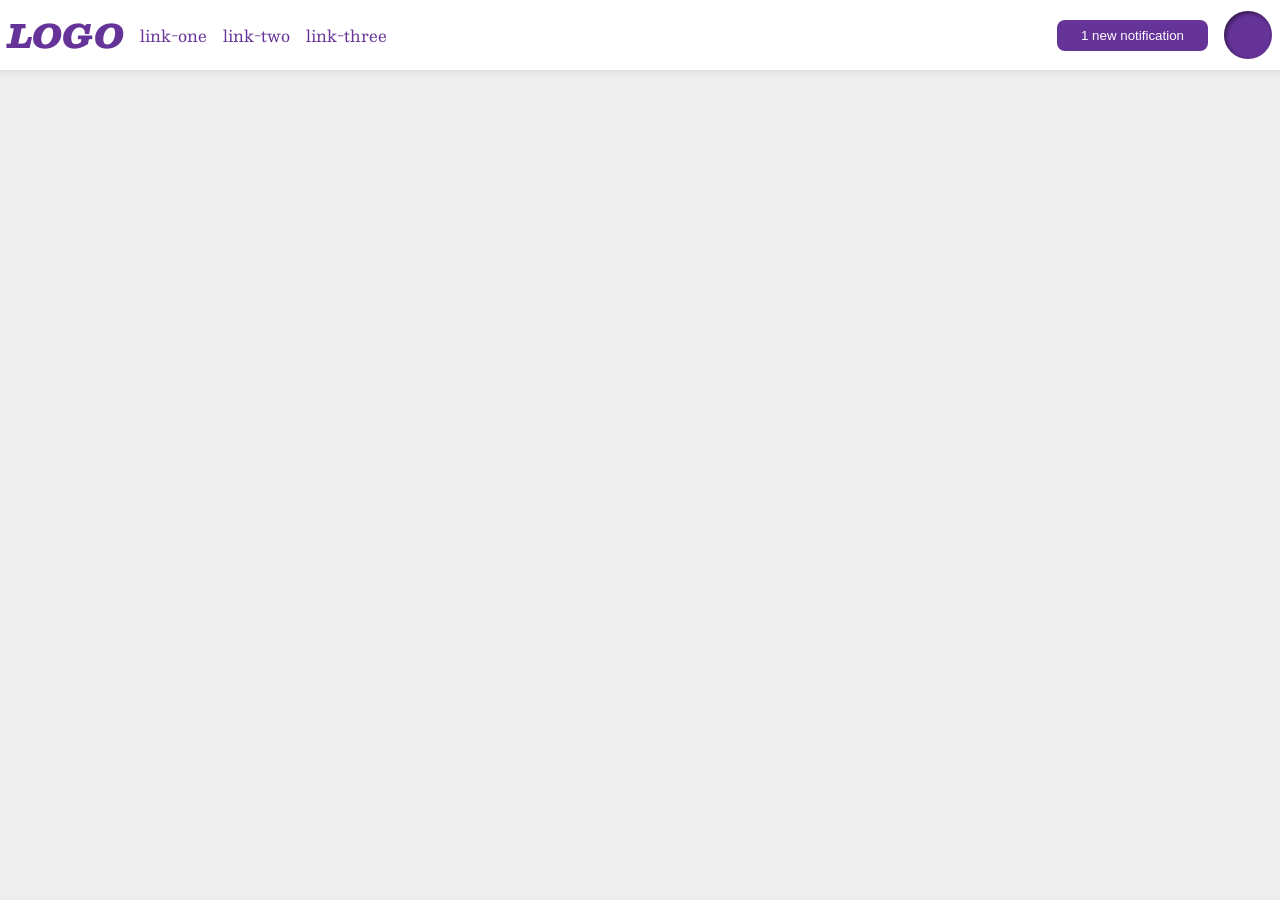
<file: foundations/flex/03-flex-header-2/index.html>
<!DOCTYPE html>
  <html lang="en">
    <head>
      <meta charset="UTF-8">
      <meta http-equiv="X-UA-Compatible" content="IE=edge">
      <meta name="viewport" content="width=device-width, initial-scale=1.0">
      <title>Flex Header 2</title>
      <link rel="stylesheet" href="style.css">
    </head>
    <body>
      <div class="header">
        <div class="left">
        <div class="logo">
          LOGO
        </div>
        <ul class="links">
          <li><a href="https://google.com">link-one</a></li>
          <li><a href="https://google.com">link-two</a></li>
          <li><a href="https://google.com">link-three</a></li>
        </ul>
      </div>
      <div class="right">
        <button class="notifications">
        1 new notification
        </button>
        <div class="profile-image"></div>
      </div>
    </div>
  </body>
</html>
</file>
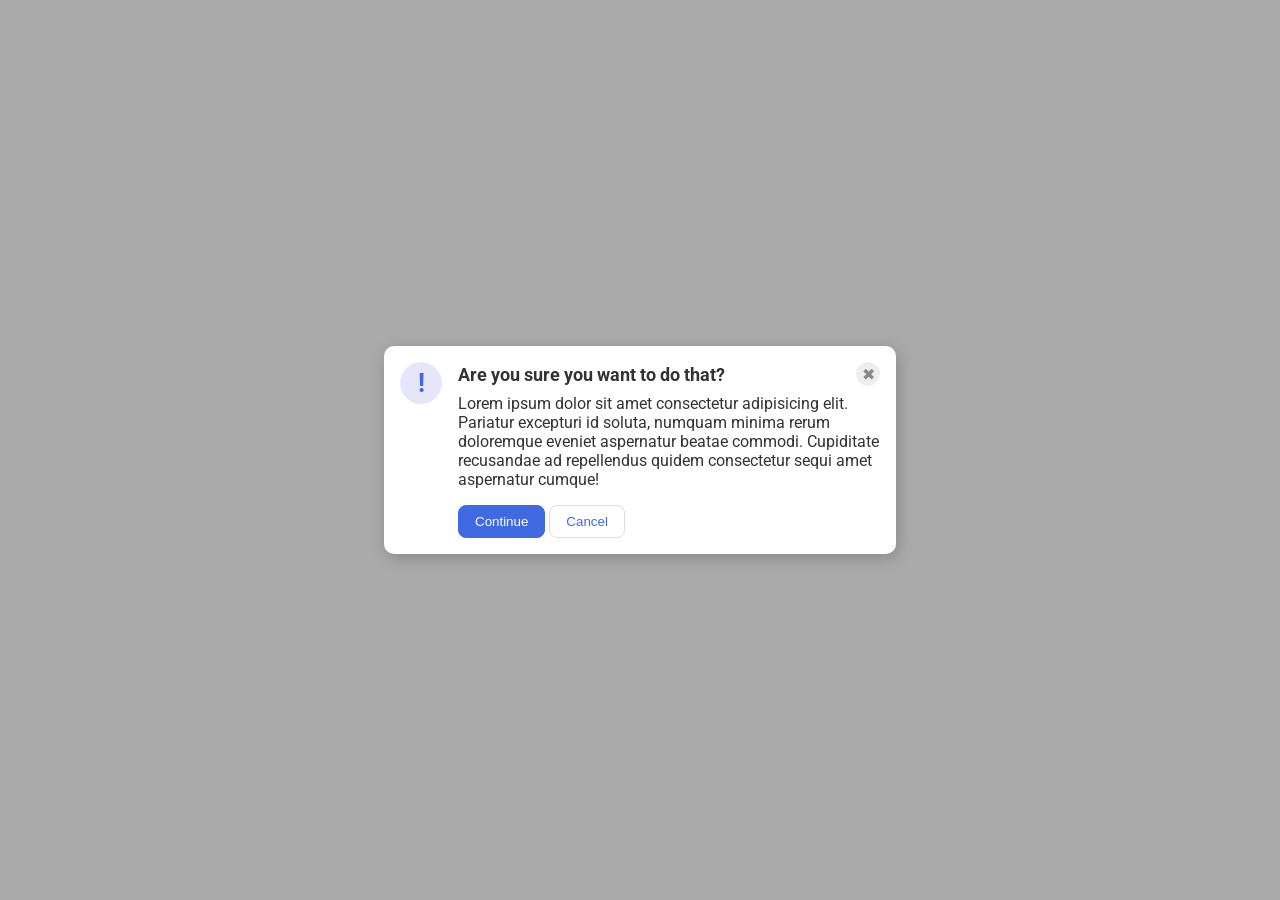
<file: foundations/flex/05-flex-modal/index.html>
<!DOCTYPE html>
<html lang="en">
  <head>
    <meta charset="UTF-8">
    <meta http-equiv="X-UA-Compatible" content="IE=edge">
    <meta name="viewport" content="width=device-width, initial-scale=1.0">
    <link rel="stylesheet" href="style.css">
    <title>Modal</title>
  </head>
  <body>
    <div class="modal">
      <div class="icon">!</div>
      <div class="container">
        <div class="header">Are you sure you want to do that?
         <button class="close-button">✖</button>
        </div>
        <div class="text">Lorem ipsum dolor sit amet consectetur adipisicing elit. Pariatur excepturi id soluta, numquam minima rerum doloremque eveniet aspernatur beatae commodi. Cupiditate recusandae ad repellendus quidem consectetur sequi amet aspernatur cumque!</div>
        <button class="continue">Continue</button>
        <button class="cancel">Cancel</button>
      </div>
    </div>
  </body>
</html>
</file>
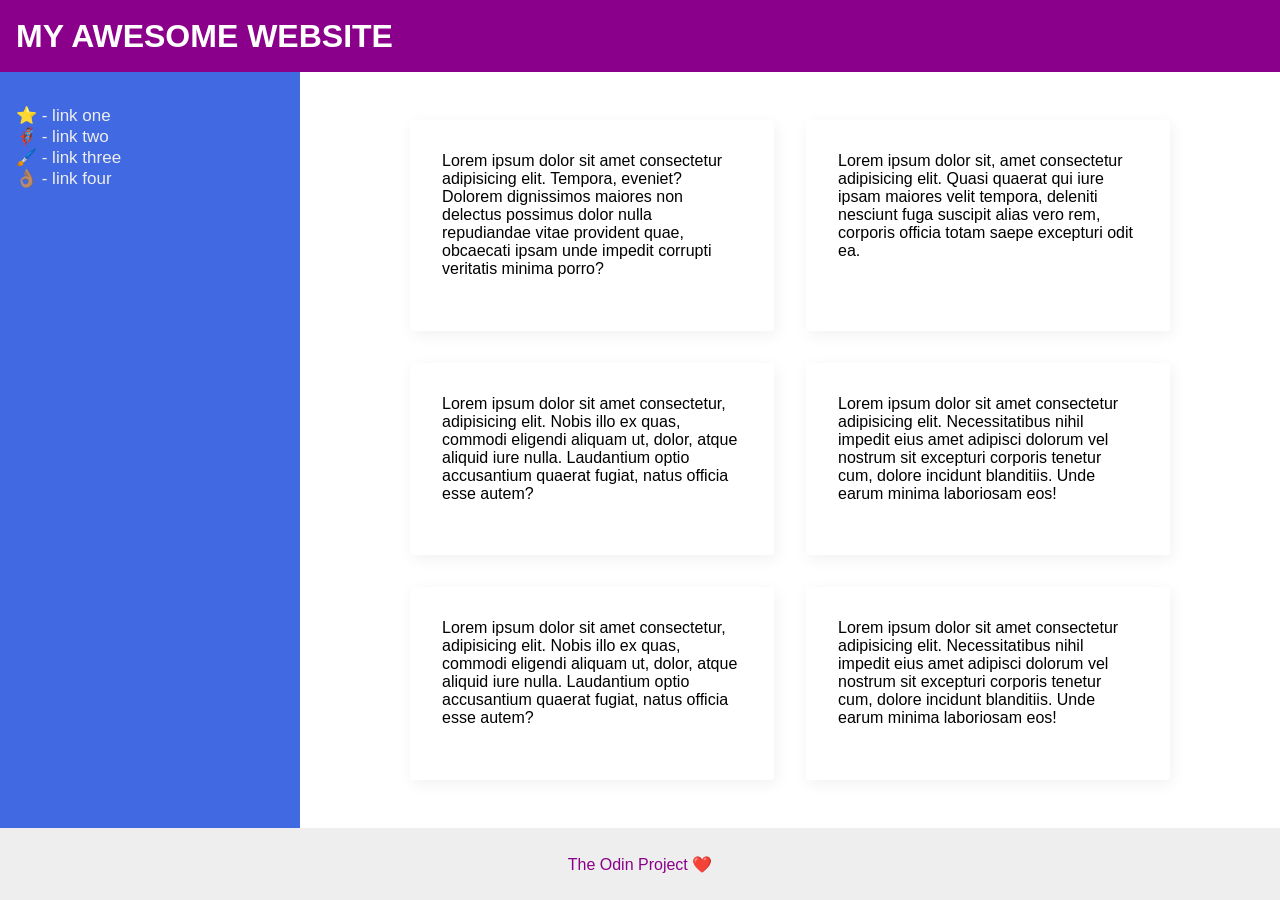
<file: foundations/flex/07-flex-layout-2/index.html>
<!DOCTYPE html>
<html lang="en">
  <head>
    <meta charset="UTF-8">
    <meta http-equiv="X-UA-Compatible" content="IE=edge">
    <meta name="viewport" content="width=device-width, initial-scale=1.0">
    <title>The Holy Grail</title>
    <link rel="stylesheet" href="style.css">
  </head>
  <body>
    <div class="header">
      MY AWESOME WEBSITE
    </div>

    <div class="main">
    
      <div class="sidebar">
        <ul>
          <li><a href="#">⭐ - link one</a></li>
          <li><a href="#">🦸🏽‍♂️ - link two</a></li>
          <li><a href="#">🖌️ - link three</a></li>
          <li><a href="#">👌🏽 - link four</a></li>
        </ul>
      </div>

      <div class="content">
        <div class="card">Lorem ipsum dolor sit amet consectetur adipisicing elit. Tempora, eveniet? Dolorem dignissimos maiores non delectus possimus dolor nulla repudiandae vitae provident quae, obcaecati ipsam unde impedit corrupti veritatis minima porro?</div>
        <div class="card">Lorem ipsum dolor sit, amet consectetur adipisicing elit. Quasi quaerat qui iure ipsam maiores velit tempora, deleniti nesciunt fuga suscipit alias vero rem, corporis officia totam saepe excepturi odit ea.</div>
        <div class="card">Lorem ipsum dolor sit amet consectetur, adipisicing elit. Nobis illo ex quas, commodi eligendi aliquam ut, dolor, atque aliquid iure nulla. Laudantium optio accusantium quaerat fugiat, natus officia esse autem?</div>
        <div class="card">Lorem ipsum dolor sit amet consectetur adipisicing elit. Necessitatibus nihil impedit eius amet adipisci dolorum vel nostrum sit excepturi corporis tenetur cum, dolore incidunt blanditiis. Unde earum minima laboriosam eos!</div>
        <div class="card">Lorem ipsum dolor sit amet consectetur, adipisicing elit. Nobis illo ex quas, commodi eligendi aliquam ut, dolor, atque aliquid iure nulla. Laudantium optio accusantium quaerat fugiat, natus officia esse autem?</div>
        <div class="card">Lorem ipsum dolor sit amet consectetur adipisicing elit. Necessitatibus nihil impedit eius amet adipisci dolorum vel nostrum sit excepturi corporis tenetur cum, dolore incidunt blanditiis. Unde earum minima laboriosam eos!</div>
      </div>
    </div>
    
    <div class="footer">
      The Odin Project ❤️
    </div>
  </body>
</html>
</file>
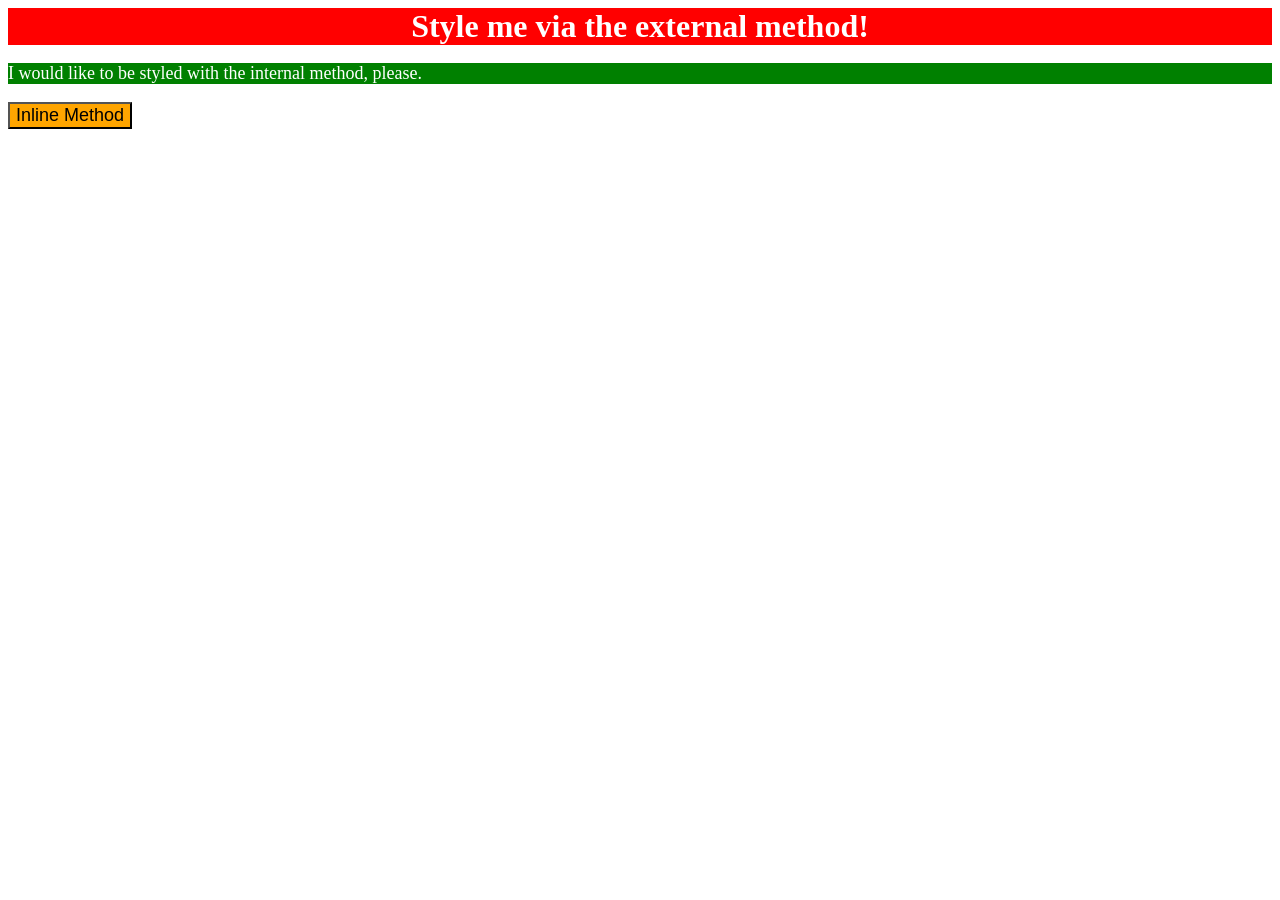
<file: foundations/intro-to-css/01-css-methods/index.html>
<!DOCTYPE html>
<html lang="en">
  <head>
    <link rel="stylesheet" href="styles.css">
    <meta charset="UTF-8">
    <meta http-equiv="X-UA-Compatible" content="IE=edge">
    <meta name="viewport" content="width=device-width, initial-scale=1.0">
    <style>
      p {
        background-color: green;
        color: white;
        font-size: 18px;
      }
    </style>
    <title>Methods for Adding CSS</title>
  </head>
  <body>
    <div>Style me via the external method!</div>
    <p>I would like to be styled with the internal method, please.</p>
    <button style="font-size: 18px;background-color: orange;">Inline Method</button>
  </body>
</html>
</file>
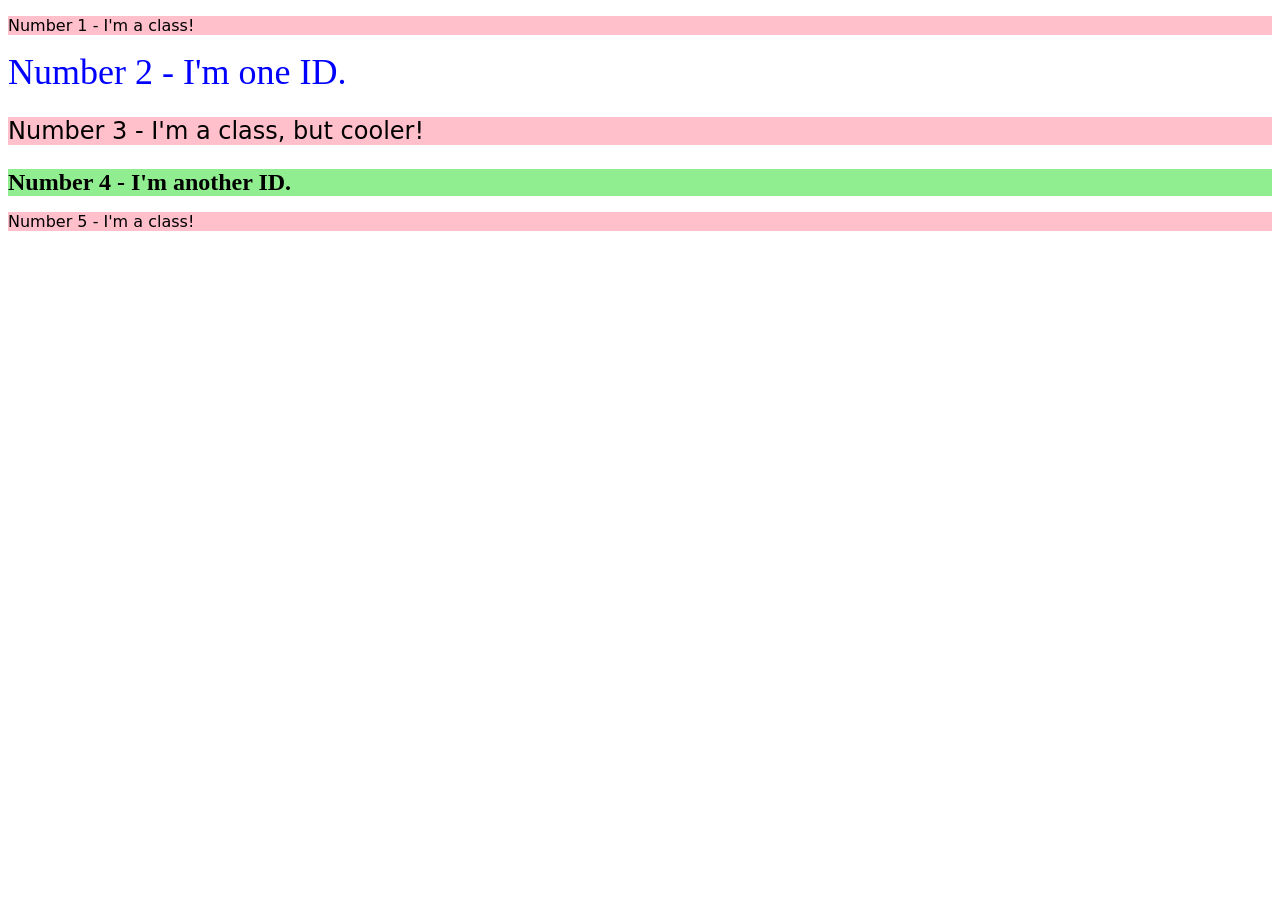
<file: foundations/intro-to-css/02-class-id-selectors/index.html>
<!DOCTYPE html>
<html lang="en">
  <head>
    <meta charset="UTF-8">
    <meta http-equiv="X-UA-Compatible" content="IE=edge">
    <meta name="viewport" content="width=device-width, initial-scale=1.0">
    <title>Class and ID Selectors</title>
    <link rel="stylesheet" href="style.css">
  </head>
  <body>
    <p>Number 1 - I'm a class!</p>
    <div id="numb">Number 2 - I'm one ID.</div>
    <p id="three">Number 3 - I'm a class, but cooler!</p>
    <div id="four">Number 4 - I'm another ID.</div>
    <p>Number 5 - I'm a class!</p>
  </body>
</html>
</file>
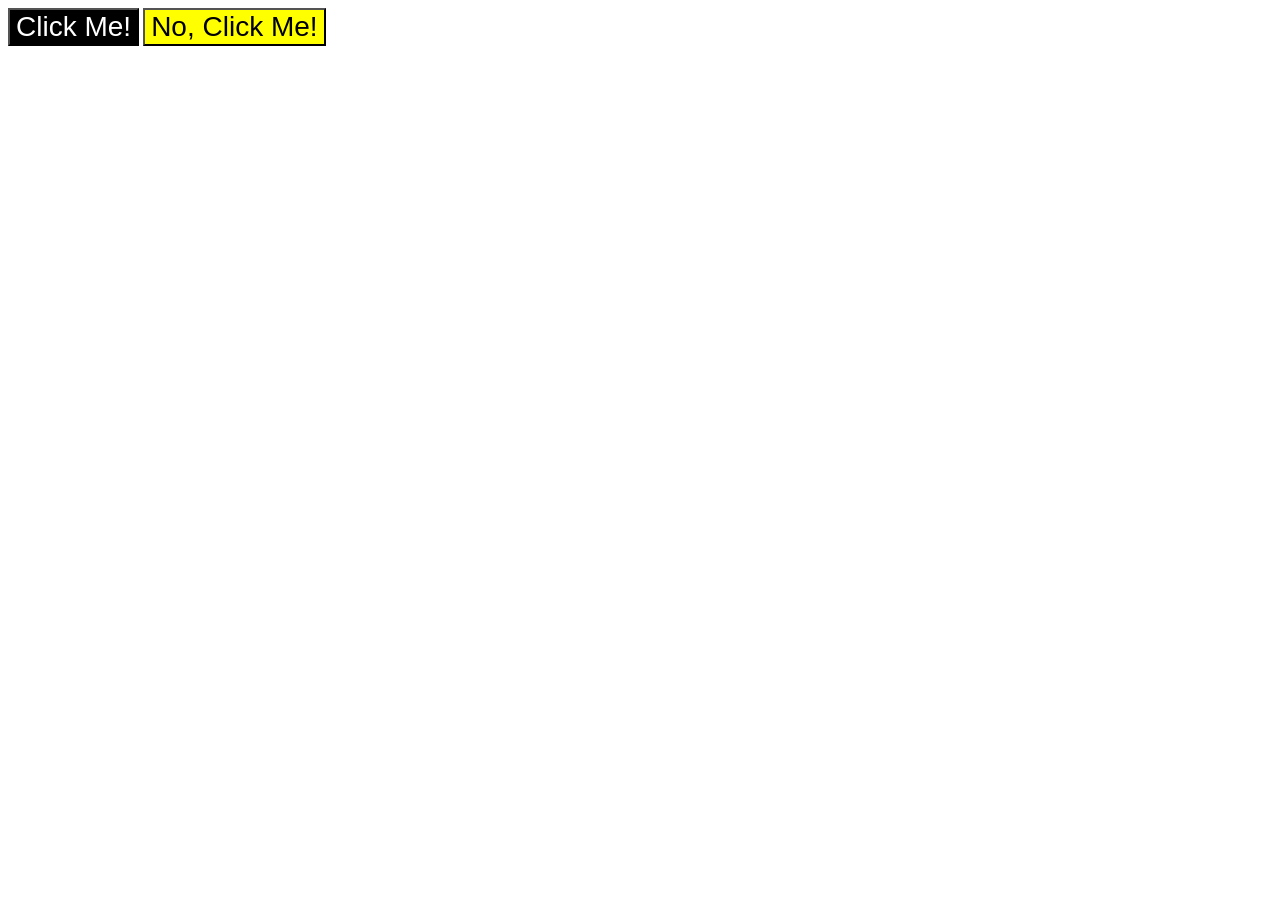
<file: foundations/intro-to-css/03-grouping-selectors/index.html>
<!DOCTYPE html>
<html lang="en">
  <head>
    <meta charset="UTF-8">
    <meta http-equiv="X-UA-Compatible" content="IE=edge">
    <meta name="viewport" content="width=device-width, initial-scale=1.0">
    <title>Grouping Selectors</title>
    <link rel="stylesheet" href="style.css">
  </head>
  <body>
    <button id="yes">Click Me!</button>
    <button id="no">No, Click Me!</button>
  </body>
</html>
</file>
<file: foundations/flex/03-flex-header-2/style.css>
/* this is some magical font-importing.  
you'll learn about it later. */
@import url('https://fonts.googleapis.com/css2?family=Besley:ital,wght@0,400;1,900&display=swap');

body {
  margin: 0;
  background: #eee;
  font-family: Besley, serif;
}

.header {
  background: white;
  border-bottom: 1px solid #ddd;
  box-shadow: 0 0 8px rgba(0,0,0,.1);
}

.profile-image {
  background: rebeccapurple;
  box-shadow: inset 2px 2px 4px rgba(0,0,0,.5);
  border-radius: 50%;
  width: 48px;
  height: 48px;
}

.logo {
  color: rebeccapurple;
  font-size: 32px;
  font-weight: 900;
  font-style: italic;
}

button {
  border: none;
  border-radius: 8px;
  background: rebeccapurple;
  color: white;
  padding: 8px 24px;
}

a {
  /* this removes the line under our links */
  text-decoration: none;
  color: rebeccapurple;
}

ul {
  list-style-type: none;
}

.header {
  display: flex;
  justify-content: space-between;
  padding: 8px;
}

ul {
  display: flex;
  margin: 0;
  padding: 0;
  gap: 16px;
}

.left, .right {
  display: flex;
  align-items: center;
  gap: 16px;
}
</file>
<file: foundations/flex/05-flex-modal/style.css>
@import url('https://fonts.googleapis.com/css2?family=Roboto:wght@400;700&display=swap');

html, body {
  height: 100%;
}

body {
  font-family: Roboto, sans-serif;
  margin: 0;
  background: #aaa;
  color: #333;
  /* I'll give you this one for free lol */
  display: flex;
  align-items: center;
  justify-content: center;
}

.modal {
  background: white;
  width: 480px;
  border-radius: 10px;
  box-shadow: 2px 4px 16px rgba(0,0,0,.2);
}

.icon {
  color: royalblue;
  font-size: 26px;
  font-weight: 700;
  background: lavender;
  width: 42px;
  height: 42px;
  border-radius: 50%;
  display: flex;
  align-items: center;
  justify-content: center;
}

.close-button {
  background: #eee;
  border-radius: 50%;
  color: #888;
  font-weight: 400;
  font-size: 16px;
  height: 24px;
  width: 24px;
  display: flex;
  align-items: center;
  justify-content: center;
  border: 1px solid #eee;
  padding: 0;
}

button {
  cursor: pointer;
  padding: 8px 16px;
  border-radius: 8px;
}

button.continue {
  background: royalblue;
  border: 1px solid royalblue;
  color: white;
}

button.cancel {
  background: white;
  border: 1px solid #ddd;
  color: royalblue;
}

.modal {
  display: flex;
  gap: 16px;
  padding: 16px;
}

.icon {
  flex-shrink: 0;
}

.header {
  display: flex;
  align-items: center;
  justify-content: space-between;
  font-size: 18px;
  font-weight: 700;
  margin-bottom: 8px;
}

.text {
  margin-bottom: 16px;
}
</file>
<file: foundations/flex/07-flex-layout-2/style.css>
body {
  font-family: -apple-system, BlinkMacSystemFont, 'Segoe UI', Roboto, Oxygen, Ubuntu, Cantarell, 'Open Sans', 'Helvetica Neue', sans-serif;
  margin: 0;
  min-height: 100vh;
}

.header {
  height: 72px;
  background: darkmagenta;
  color: white;
}

.footer {
  height: 72px;
  background: #eee;
  color: darkmagenta;
}

.sidebar {
  width: 300px;
  background: royalblue;
  box-sizing: border-box;
}

.card {
  border: 1px solid #eee;
  box-shadow: 2px 4px 16px rgba(0,0,0,.06);
  border-radius: 4px;
}

body {
  display: flex;
  flex-direction: column;
}

.main {
  display: flex;
  flex: 1;
}

.header {
  font-size: 32px;
  font-weight: 900;
  display: flex;
  align-items: center;
  padding-left: 16px;
}

.footer {
  display: flex;
  align-items: center;
  justify-content: center;
}

.sidebar {
  font-size: 17px;
  padding: 16px;
  flex-shrink: 0;
}

.content{
  display: flex;
  flex-wrap: wrap;
  gap: 32px;
  justify-content: center;
  padding: 48px;

}
.card {
  width: 300px;
  padding: 32px;
  border: 32px;
}

ul {
  list-style-type: none;
  padding: 0;
}

a {
  text-decoration: none;
  color: #eee;
}
</file>
<file: foundations/intro-to-css/01-css-methods/styles.css>
div {
    color: white;
    background-color: red;
    font-size: 32px;
    font-weight: bold;
    text-align: center;
}
</file>
<file: foundations/intro-to-css/02-class-id-selectors/style.css>
/* Add CSS Styling */

p {
    background-color: #FFC0CB;
    font-family: Verdana, DejaVu Sans, sans-serif
}
#numb {
    color: blue;
    font-size: 36px;
}
#three {
    font-size: 24PX;
}
#four {
    background-color: lightgreen;
    font-size: 24px;
    font-weight: bold;
}
</file>
<file: foundations/intro-to-css/03-grouping-selectors/style.css>
/* Add CSS Styling */

#yes {
    background-color: black;
    color: white;
}
#no {
    background-color: yellow;
}
button {
    font-size: 28px;
    font-family: Helvetica, 'Times New Roman', sans-serif;
}
</file>
